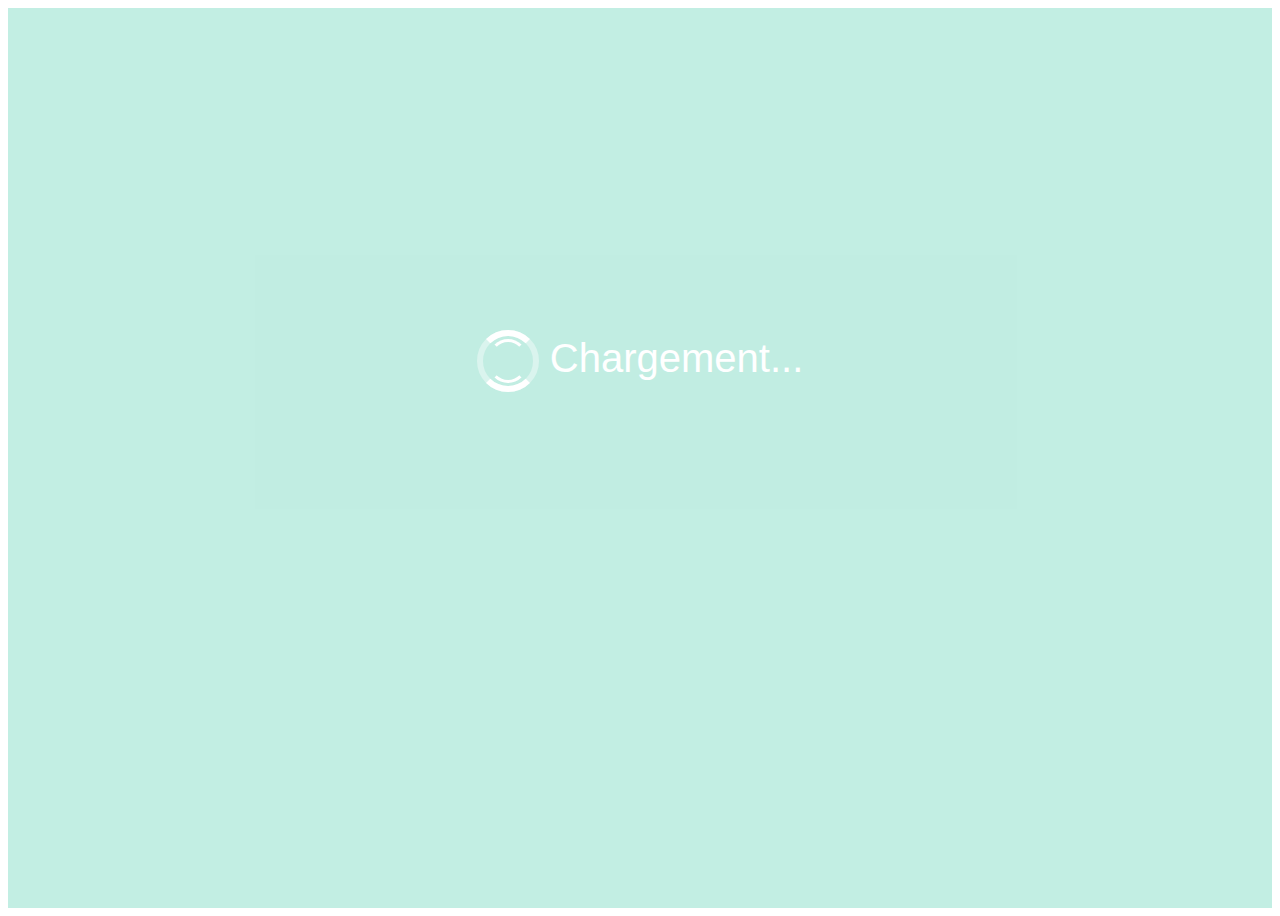
<file: loader/index.html>
<!DOCTYPE html>
<html lang="en">
<head>
    <meta charset="UTF-8">
    <meta http-equiv="X-UA-Compatible" content="IE=edge">
    <meta name="viewport" content="width=device-width, initial-scale=1.0">
    <link rel="stylesheet" href="style.css">
    <title>Loader</title>
</head>
<body>
    <section class="section">
        <span class="loader loader-quart"></span> 
        Chargement...
    </section>
</body>
</html>
</file>
<file: loader/style.css>
.section {
    margin: 0;
    padding: 0;
    font-family: sans-serif;
    font-size: 40px;
    color: #FFF;
    text-align: center;
    background-color: #99E2D0;
    height: 100vh;
    line-height: 700px;
    opacity: 0.6;
    animation: none forwards;
}

@keyframes none {
    0%{
        transform: scale(1);
    }
    100%{
        transform: scale(0);
   }
}

.loader {
    width: 50px;
    height: 50px;
    display: inline-block;
    vertical-align: middle;
    position: relative;
    animation: none forwards;
}

.loader-quart {
    border-radius: 50px;
    border: 6px solid rgba(255, 255, 255, 0.4);
    animation: none forwards;
}

.loader-quart::before {
    content: '';
    position: absolute;
    top: 3px;
    left: 6px;
    right: 6px;
    bottom: 3px;
    border-radius: 50px;
    border: 3px solid transparent;
    border-top-color: white;
    border-bottom-color: white;
    animation: rotation 800ms ease-in-out 1;
    -webkit-animation: rotation 800ms ease-in-out 1;
    animation: none forwards;
}

.loader-quart::after {
    content: '';
    position: absolute;
    top: -6px;
    left: -6px;
    right: -6px;
    bottom: -6px;
    border-radius: 50px;
    border: 6px solid transparent;
    border-top-color: white;
    border-bottom-color: white;
    -webkit-border-radius: 50px;
    -moz-border-radius: 50px;
    -ms-border-radius: 50px;
    -o-border-radius: 50px;
    animation: rotation 2s linear 1;
    -webkit-animation: rotation 2s linear 1;
    animation: none forwards;
}

@keyframes rotation {
    0% {
        transform: rotate(0deg);
        -webkit-transform: rotate(0deg);
        -moz-transform: rotate(0deg);
        -ms-transform: rotate(0deg);
        -o-transform: rotate(0deg);
    }

    100% {
        transform: rotate(360deg);
        -webkit-transform: rotate(360deg);
        -moz-transform: rotate(360deg);
        -ms-transform: rotate(360deg);
        -o-transform: rotate(360deg);
    }
}
</file>
